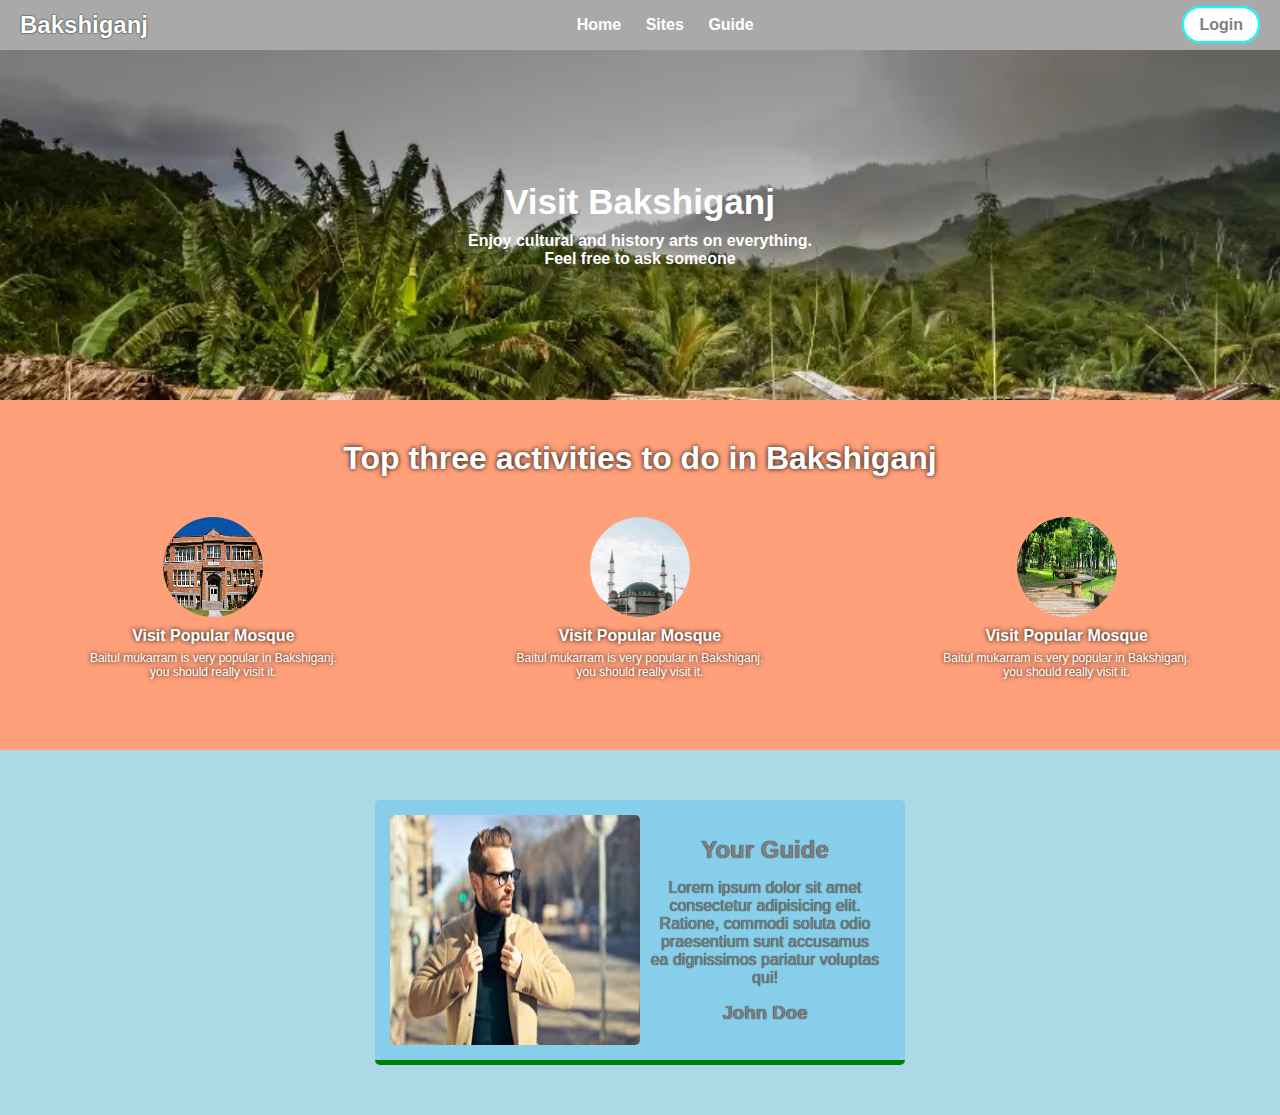
<file: simple-info-page/index.html>
<!DOCTYPE html>
<html lang="en">
<head>
    <meta charset="UTF-8">
    <meta name="viewport" content="width=device-width, initial-scale=1.0">
    <title>Document</title>

    <link rel="stylesheet" href="style.css">
</head>
<body>
    <nav>
        <h1 class="logo">Bakshiganj</h1>
        <div class="links">
            <a href="#home">Home</a>
            <a href="#sites">Sites</a>
            <a href="#guide">Guide</a>
        </div>
        <div>
            <a class="login-btn" href="#">Login</a>
        </div>
    </nav>

    <div class="heading" id="home">
        <h1>Visit Bakshiganj</h1>
        <p>Enjoy cultural and history arts on everything. </p>
        <p> Feel free to ask someone</p>
    </div>

    <div class="sites" id="sites">
        <h1>Top three activities to do in Bakshiganj</h1>

        <div class="cards">
            <div class="card">
                <img src="images/school.jpg" alt="">
                <h2>Visit Popular Mosque</h2>
                <p>Baitul mukarram is very popular in Bakshiganj. you should really visit it.</p>
            </div>
            <div class="card">
                <img src="images/mosque.jpeg" alt="">
                <h2>Visit Popular Mosque</h2>
                <p>Baitul mukarram is very popular in Bakshiganj. you should really visit it.</p>
            </div>
            <div class="card">
                <img src="images/park.jpeg" alt="">
                <h2>Visit Popular Mosque</h2>
                <p>Baitul mukarram is very popular in Bakshiganj. you should really visit it.</p>
            </div>
        </div>
    </div>

    <div class="guide" id="guide">
        <img src="images/man.jpeg" alt="">
        <div class="right">
            <h2>Your Guide</h2>
            <p>Lorem ipsum dolor sit amet consectetur adipisicing elit. Ratione, commodi soluta odio praesentium sunt accusamus ea dignissimos pariatur voluptas qui!</p>
            <h3>John Doe</h3>
        </div>
    </div>
</body>
</html>
</file>
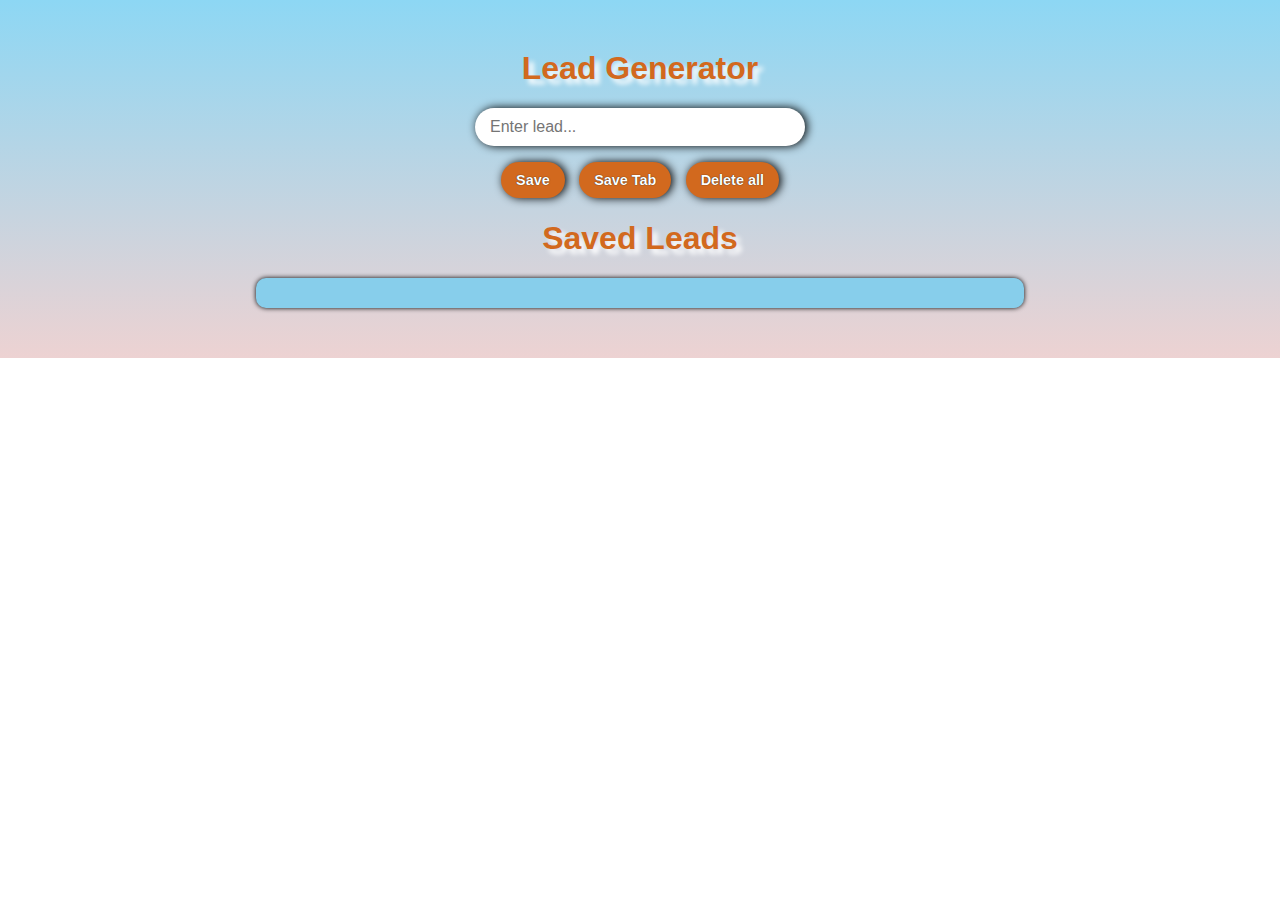
<file: simple-lead-generator/index.html>
<!DOCTYPE html>
<html lang="en">
<head>
    <meta charset="UTF-8">
    <meta name="viewport" content="width=device-width, initial-scale=1.0">
    <title>Document</title>
    <link rel="stylesheet" href="styles.css">
</head>
<body>
    <div class="main">
        <h1>Lead Generator</h1>
        <input type="text" id="input-elm" placeholder="Enter lead...">

        <div class="buttons">
            <button id="save-btn">Save</button>
            <button id="save-tab-btn">Save Tab</button>
            <button id="delete-all-btn">Delete all</button>
        </div>

        <h1>Saved Leads</h1>
        <div class="leads" id="leads">

        </div>
    </div>
    <script src="script.js"></script>
</body>
</html>
</file>
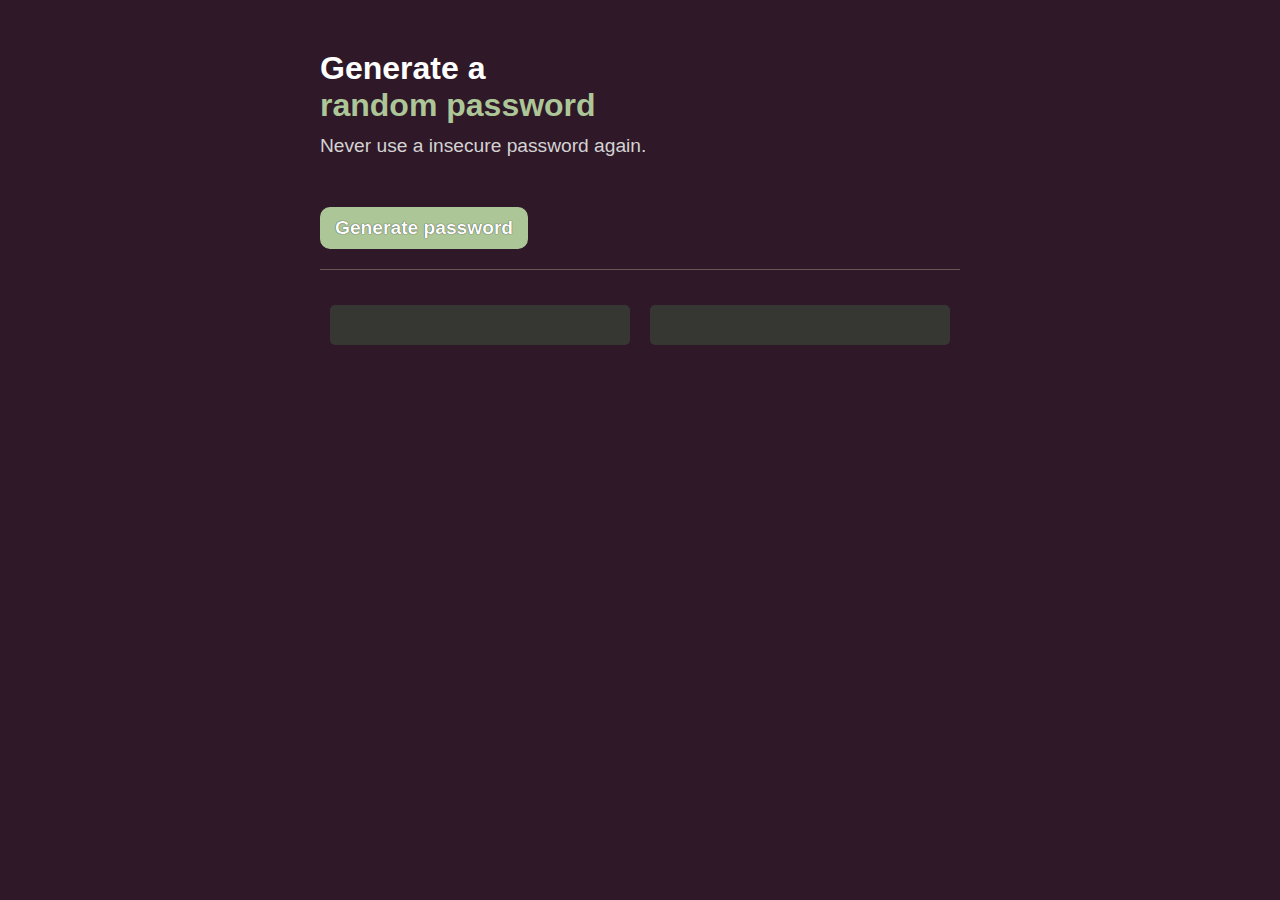
<file: simple-password-generator/index.html>
<!DOCTYPE html>
<html lang="en">
<head>
    <meta charset="UTF-8">
    <meta name="viewport" content="width=device-width, initial-scale=1.0">
    <title>Document</title>
    <link rel="stylesheet" href="styles.css">
</head>
<body>
    <div class="main">
        <h1>Generate a <br><span>random password</span></h1>
        <p>Never use a insecure password again.</p>
        <button id="generate-btn">Generate password</button>

        <div class="line"></div>

        <div class="pwds">
            <div class="pwd" id="pwd-1"></div>
            <div class="pwd" id="pwd-2"></div>
        </div>
    </div>

    <script src="script.js"></script>
</body>
</html>
</file>
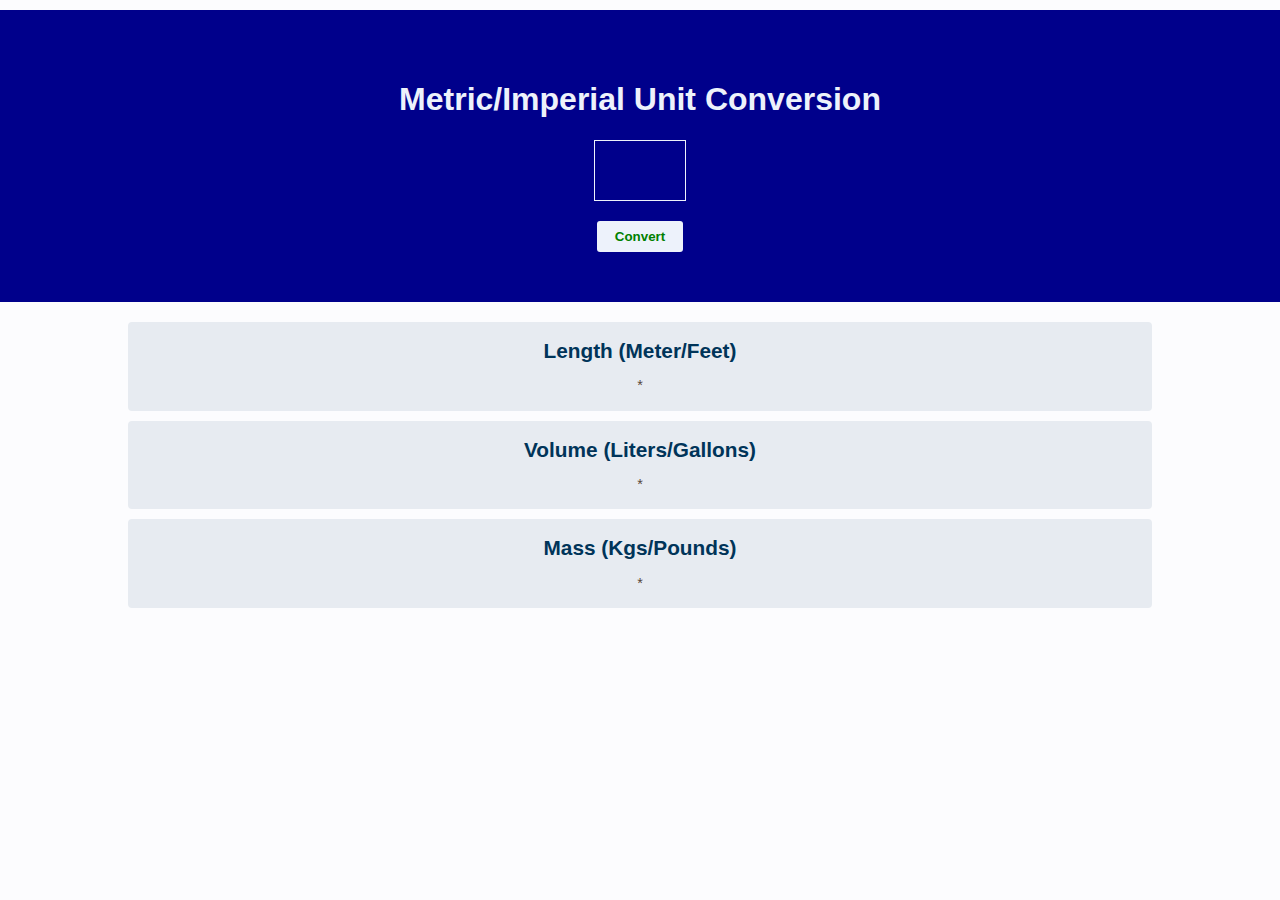
<file: simple-unit-conversion/index.html>
<!DOCTYPE html>
<html lang="en">
<head>
    <title>Unit Consersion</title>
    <link rel="stylesheet" href="styles.css">
</head>
<body>
    <section>
        <div class="top">
            <h1>Metric/Imperial Unit Conversion</h1>
            <input id="input-el" type="number">
            <button id="convert-btn">Convert</button>
        </div>

        <div class="bottom">
            <div class="unit" id="length">
                <h1>Length (Meter/Feet)</h1>
                <p>*</p>
            </div>

            <div class="unit" id="volume">
                <h1>Volume (Liters/Gallons)</h1>
                <p>*</p>
            </div>

            <div class="unit" id="mass">
                <h1>Mass (Kgs/Pounds)</h1>
                <p>*</p>
            </div>
        </div>
    </section>

    <script src="script.js"></script>
</body>
</html>
</file>
<file: simple-info-page/style.css>
* {
    margin: 0;
    padding: 0;
}

body {
    background-color: lightblue;
    font-family: Verdana, Geneva, Tahoma, sans-serif;
}

nav {
    display: flex;
    justify-content: space-between;
    align-items: center;
    background-color: darkgrey;
    height: 50px;
    padding: 0 20px;
}

nav h1 {
    color: white;
    text-shadow: 0px 0px 2px black;
    font-size: 24px;
    font-weight: bold;
}

a {
    color: white;
    text-decoration: none;
}
nav .links a {
    margin: 0 10px;
    font-weight: bold;
}

nav .links a:hover {
    color: cadetblue;
    text-shadow: 0px 0px 2px black;
}

.login-btn {
    font-weight: bold;
    color: gray;
    background-color: white;
    padding: 8px 15px;
    border-radius: 20px;
    border: 2px solid aqua;
}

.login-btn:hover {
    color: black;
    background-color: aqua;
    text-shadow: 0px 0px 1px black;
}

.heading {
    background: url("images/village.webp");
    background-size: cover;
    background-repeat: no-repeat;
    height: 350px;
    display: flex;
    justify-content: center;
    align-items: center;
    flex-direction: column;
    color: white;
    font-weight: bold;
}

.heading h1 {
    font-size: 35px;
    margin-bottom: 10px;
}

.sites {
    background-color: lightsalmon;
    height: 350px;
    text-shadow: 0px 0px 5px black;
}

.sites h1 {
    color: white;
    text-align: center;
    padding: 40px 0;
}

.cards {
    display: flex;
    justify-content: space-around;
    align-items: center;
}

.card {
    width: 250px;
    text-align: center;
    color: white;
}

.card img {
    width: 100px;
    height: 100px;
    border-radius: 50px;
}

.card h2 {
    font-size: 16px;
    padding: 6px 0;
}

.card p {
    font-size: 12px;
}

.guide {
    margin: 50px auto;
    text-align: center;
    width: 500px;
    padding: 15px;
    background-color: skyblue;
    border-bottom: 5px solid green;
    border-radius: 5px;
    display: flex;
    justify-content: space-between;
    align-items: center;
    color: gray;
    text-shadow: 0px 0px 1px black;
}

.guide img {
    width: 250px;
    height: 230px;
    border-radius: 5px;
}

.right p {
    margin: 15px 10px;
}

@media screen and (max-width: 600px) {
    .links {
        display: none;
    }

    .guide {
        width: 90%;
        flex-direction: column;
    }

    .right h2 {
        margin-top: 15px;
    }
    .guide img {
        width: 200px;
    }

    .sites {
        height: 400px;
    }
}
</file>
<file: simple-lead-generator/styles.css>
body {
    margin: 0;
    padding: 0;
    background: linear-gradient(rgb(141, 215, 244), rgb(237, 210, 210));
    background-repeat: no-repeat;
    background-size: cover;
    font-family: Arial, Helvetica, sans-serif;
}

.main {
    width: 60%;
    margin: 50px auto;
    text-align: center;
}

h1 {
    font-size: 2rem;
    color: chocolate;
    text-shadow: 5px 5px 5px white;
}

input {
    width: 300px;
    border: none;
    border-radius: 20px;
    font-size: 16px;
    padding: 10px 15px;
    box-shadow: 2px 0px 10px black;
}

input:focus {
    outline: none;
}

.buttons {
    margin: 16px;
}

.buttons button {
    padding: 10px 15px;
    border: none;
    border-radius: 20px;
    font-size: 0.9rem;
    font-weight: bold;
    background-color: chocolate;
    color: white;
    text-shadow: 0px 0px 1px black;
    cursor: pointer;
    box-shadow: 2px 0px 10px black;
    margin: 0 5px;
}

.buttons button:hover {
    background-color: white;
    color: chocolate;
}

.leads {
    display: flex;
    flex-direction: column;
    justify-content: center;
    align-items: start;
    background-color: skyblue;
    padding: 15px 10px;
    margin: 20px 0;
    border-radius: 10px;
    box-shadow: 0px 0px 5px black;
}

.leads a {
    text-decoration: none;
    color: rgb(17, 84, 207);
    margin: 5px;
    font-size: 16px;
}

.leads a:hover {
    color: blue;
    font-weight: bold;
}
</file>
<file: simple-password-generator/styles.css>
body {
    margin: 0;
    padding: 0;
    background-color: #2f1828;
    font-family: Arial, Helvetica, sans-serif;
}

.main {
    width: 50%;
    margin: 50px auto;
}

.main h1 {
    color: white;
    font-size: 2rem;
}

.main h1 span {
    color: #ADC698;
}

.main p {
    margin-top: -10px;
    color: lightgray;
    font-size: 1.2rem;
}

.main button {
    margin-top: 30px;
    background-color: #ADC698;
    color: white;
    text-shadow: 0px 0px 1px black;
    padding: 10px 15px;
    border: none;
    border-radius: 10px;
    font-size: 1.2rem;
    font-weight: bold;
    cursor: pointer;
}

.main button:hover {
    background-color: #8ba56f;
    text-shadow: 0px 0px 2px black;
}

.line {
    border-bottom: 0.1px solid rgb(106, 84, 84);
    margin: 20px 0;
}

.pwds {
    display: flex;
    justify-content: space-between;
    align-items: center;
}

.pwd {
    width: 50%;
    height: 40px;
    background-color: rgb(54, 54, 51);
    margin: 15px 10px;
    border-radius: 5px;
    color: #ADC698;
    display: flex;
    justify-content: center;
    align-items: center;
    font-size: 1.3rem;
}

.pwd:hover {
    color: #69bb26;
}

@media screen and (max-width: 600px) {
    .main {
        width: 90%;
    }
}
</file>
<file: simple-unit-conversion/styles.css>
body {
    margin: 0;
    padding: 0;
    font-family: sans-serif;
    background-color: #fcfcfe;
}

section {
    width: 100vw;
    display: flex;
    flex-direction: column;
    justify-content: center;
    align-items: center;
}

.top {
    width: 100%;
    text-align: center;
    margin: 10px 0;
    padding: 50px 30px;
    background-color: darkblue;
    color: #edf2fb;
}

.top input {
    display: block;
    font-size: 3rem;
    color: #fcfcfe;
    background-color: darkblue;
    border: 1px solid #edf2fb;
    width: 80px;
    margin: 20px  auto;
    padding: 2px 0 2px 10px;
    outline: none;
}

.top button {
    padding: 8px 18px;
    border: none;
    border-radius: 3px;
    font-weight: bold;
    background-color: #edf2fb;
    color: green;
    cursor: pointer;
}

.bottom {
    width: 80vw;
    text-align: center;
}

.unit {
    background-color: #e7ebf1;
    color: #003459;
    padding: 3px;
    margin: 10px 0;
    border-radius: 4px;
}

.unit h1 {
    font-size: 1.3rem;
    font-weight: bold;
}

.unit p {
    color: #564538;
    font-size: 0.9rem;
}
</file>
